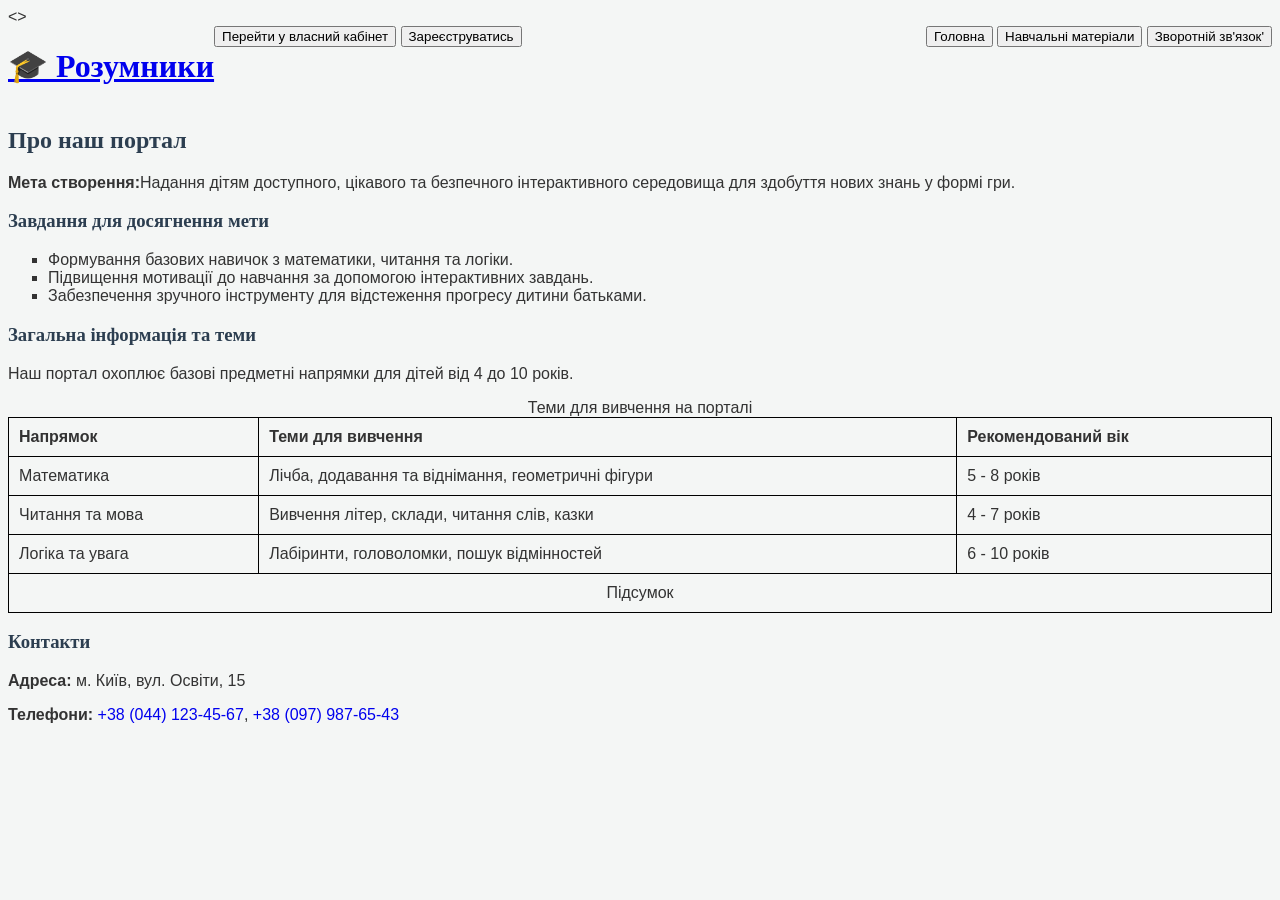
<file: Lab1without_css/wwwroot/index.html>
﻿<!DOCTYPE html>
<<html lang="uk">>
<head>
    <meta charset="UTF-8">
    <meta name="viewport" content="width=device-width, initial-scale=1.0">
    <meta name="author" content="Denisuk_Liza">
    <title>Навчальний портал "Розумники"</title>
    <link rel="stylesheet" href="style.css">

    <style>
        .home #contacts:focus {
            outline: none;
            box-shadow: 0 0 25px 6px rgba(0, 100, 0, 0.45);
            transition: box-shadow 0.6s ease 2s;
        }
    </style>
</head>
<body class="home">
    <header id="main-header">
        <h1 id="logo" title="Логотип порталу">
            <a href="index.html" title="Перейти на головну сторінку">🎓 Розумники</a>
        </h1>
        <div class="auth">
            <button type="button" onclick="goTo ('index.html')">Головна</button>
            <button type="button" onclick="goTo ('courses.html')">Навчальні матеріали</button>
            <button type="button" onclick="goTo ('feedback.html')">Зворотній зв'язок'</button>
        </div>
        <nav class="main-nav">
            <button type="button" onclick="openCabinet()">Перейти у власний кабінет</button>
            <button type="button" onclick="registerUser()">Зареєструватись</button>
        </nav>
</header>
    <main>
        <section id="about" class="block">
            <h2>Про наш портал</h2>
            <p><strong>Мета створення:</strong>Надання дітям доступного, цікавого та безпечного інтерактивного середовища для здобуття нових знань у формі гри.</p>
            <h3>Завдання для досягнення мети</h3>
            <ul type="square">
                <li>Формування базових навичок з математики, читання та логіки.</li>
                <li>Підвищення мотивації до навчання за допомогою інтерактивних завдань.</li>
                <li>Забезпечення зручного інструменту для відстеження прогресу дитини батьками.</li>
            </ul>
        </section>
        <section id="topics" class="block">
            <h3>Загальна інформація та теми</h3>
            <p>Наш портал охоплює базові предметні напрямки для дітей від 4 до 10 років.</p>

            <table>
                <caption>Теми для вивчення на порталі</caption>
                <thead>
                    <tr>
                        <th align="left">Напрямок</th>
                        <th align="left">Теми для вивчення</th>
                        <th align="left">Рекомендований вік</th>
                    </tr>
                </thead>
                <tbody>
                    <tr>
                        <td>Математика</td>
                        <td>Лічба, додавання та віднімання, геометричні фігури</td>
                        <td>5 - 8 років</td>
                    </tr>
                    <tr>
                        <td>Читання та мова</td>
                        <td>Вивчення літер, склади, читання слів, казки</td>
                        <td>4 - 7 років</td>
                    </tr>
                    <tr>
                        <td>Логіка та увага</td>
                        <td>Лабіринти, головоломки, пошук відмінностей</td>
                        <td>6 - 10 років</td>
                    </tr>
                </tbody>
                <tfoot>
                    <tr>
                        <td colspan="3" align="center">Підсумок</td>
                    </tr>
                </tfoot>
            </table>
        </section>

        <aside id="contacts" class="block" tabindex="0">
            <h3>Контакти</h3>
            <p><strong>Адреса:</strong> м. Київ, вул. Освіти, 15</p>
            <p>
                <strong>Телефони:</strong>
                <a href="tel:+380441234567" title="Подзвонити за першим номером">+38 (044) 123-45-67</a>,
                <a href="tel:+380979876543" title="Подзвонити за другим номером">+38 (097) 987-65-43</a>
            </p>
        </aside>
    </main>


    <script src="script.js"></script>
</body>
</html>
</file>
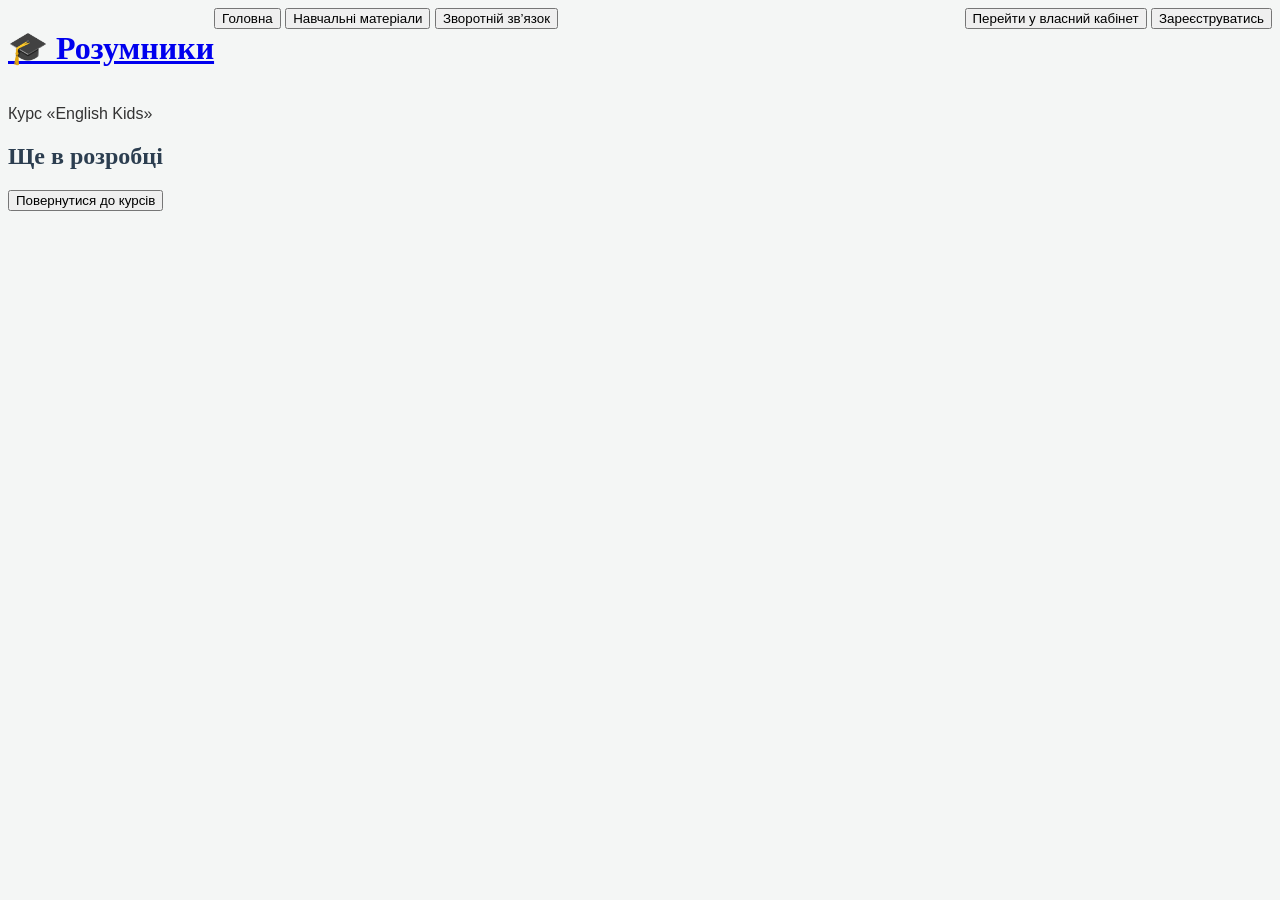
<file: Lab1without_css/wwwroot/course_english.html>
﻿<!DOCTYPE html>
<html lang="uk">
<head>
    <meta charset="UTF-8">
    <meta name="viewport" content="width=device-width, initial-scale=1.0">
    <title>English Kids — Розумники</title>

    <link rel="stylesheet" href="style.css">
</head>
<body class="stub">
    <header id="main-header">
        <h1 id="logo" title="Логотип порталу">
            <a href="index.html" title="Перейти на головну сторінку">🎓 Розумники</a>
        </h1>
        <div class="auth">
            <button type="button" onclick="openCabinet()">Перейти у власний кабінет</button>
            <button type="button" onclick="registerUser()">Зареєструватись</button>
        </div>
        <nav class="main-nav">
            <button type="button" onclick="goTo('index.html')">Головна</button>
            <button type="button" onclick="goTo('courses.html')">Навчальні матеріали</button>
            <button type="button" onclick="goTo('feedback.html')">Зворотній зв’язок</button>
        </nav>
    </header>

    <main>
        <p class="stub-course">Курс «English Kids»</p>
        <h2>Ще в розробці</h2>
        <p><button type="button" onclick="goTo('courses.html')">Повернутися до курсів</button></p>
    </main>

    <script src="script.js"></script>
</body>
</html>
</file>
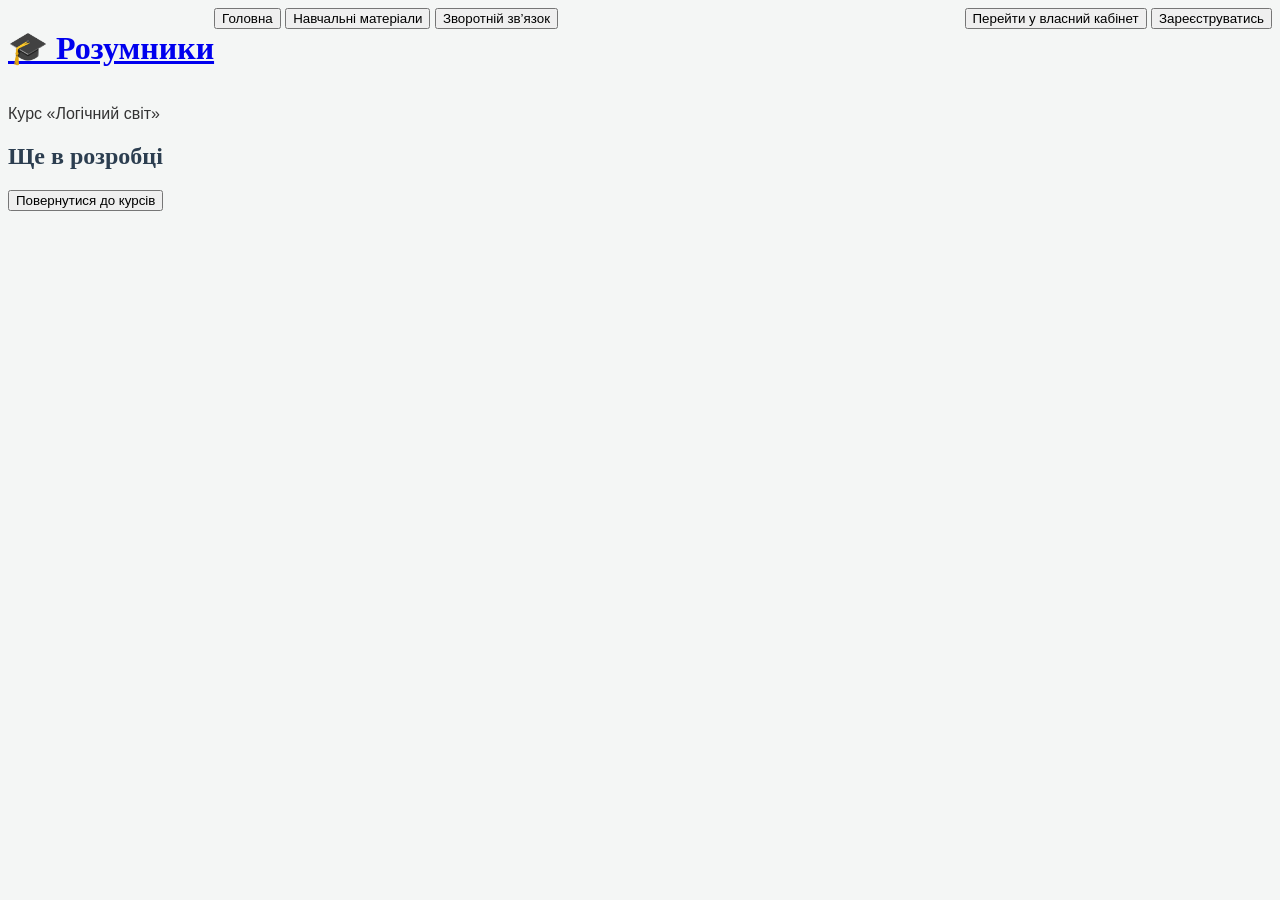
<file: Lab1without_css/wwwroot/course_logic.html>
﻿<!DOCTYPE html>
<html lang="uk">
<head>
    <meta charset="UTF-8">
    <meta name="viewport" content="width=device-width, initial-scale=1.0">
    <title>Логічний світ — Розумники</title>

    <link rel="stylesheet" href="style.css">
</head>
<body class="stub">
    <header id="main-header">
        <h1 id="logo" title="Логотип порталу">
            <a href="index.html" title="Перейти на головну сторінку">🎓 Розумники</a>
        </h1>
        <div class="auth">
            <button type="button" onclick="openCabinet()">Перейти у власний кабінет</button>
            <button type="button" onclick="registerUser()">Зареєструватись</button>
        </div>
        <nav class="main-nav">
            <button type="button" onclick="goTo('index.html')">Головна</button>
            <button type="button" onclick="goTo('courses.html')">Навчальні матеріали</button>
            <button type="button" onclick="goTo('feedback.html')">Зворотній зв’язок</button>
        </nav>
    </header>

    <main>
        <p class="stub-course">Курс «Логічний світ»</p>
        <h2>Ще в розробці</h2>
        <p><button type="button" onclick="goTo('courses.html')">Повернутися до курсів</button></p>
    </main>

    <script src="script.js"></script>
</body>
</html>
</file>
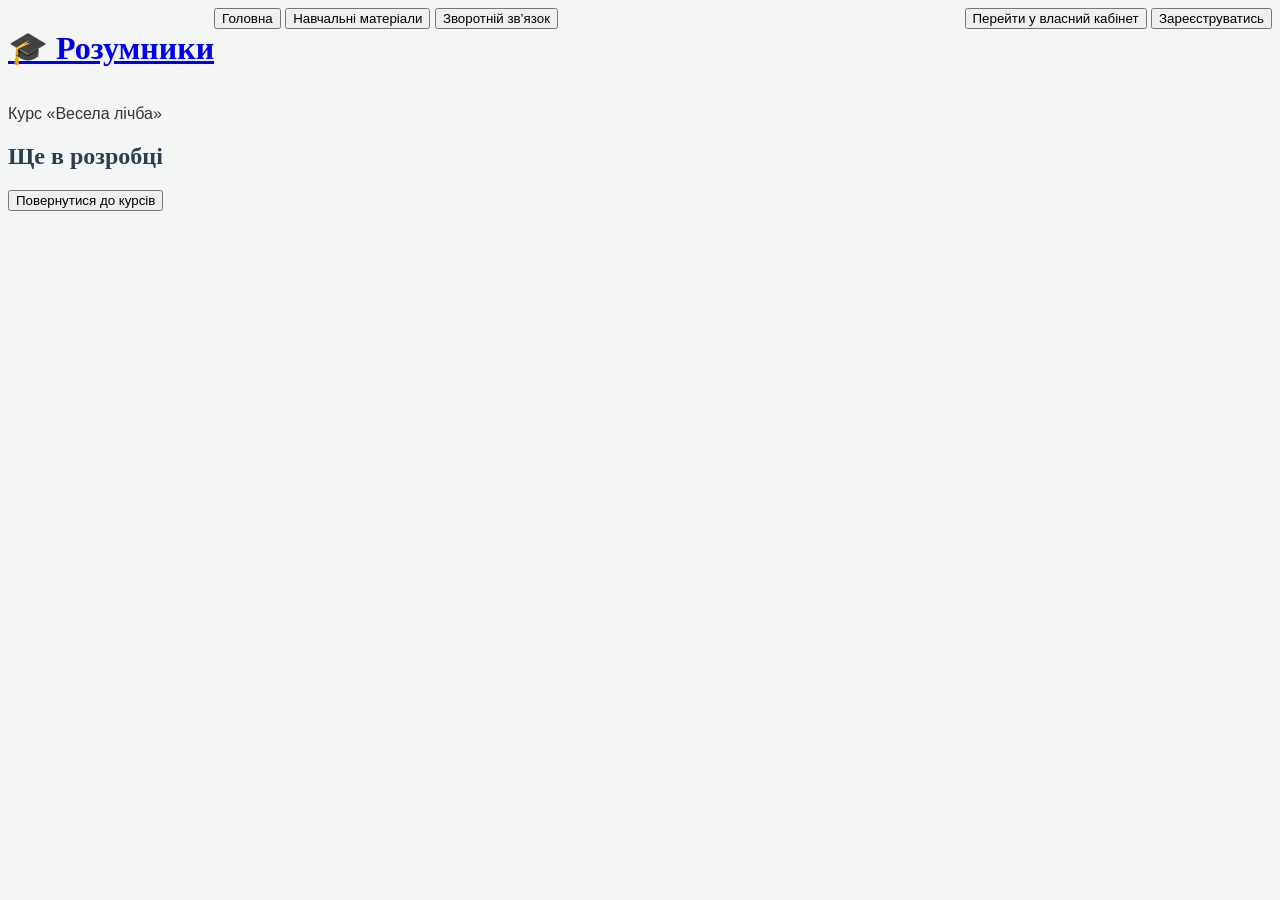
<file: Lab1without_css/wwwroot/course_math.html>
﻿<!DOCTYPE html>
<html lang="uk">
<head>
    <meta charset="UTF-8">
    <meta name="viewport" content="width=device-width, initial-scale=1.0">
    <title>Весела лічба — Розумники</title>

    <link rel="stylesheet" href="style.css">
</head>
<body class="stub">
    <header id="main-header">
        <h1 id="logo" title="Логотип порталу">
            <a href="index.html" title="Перейти на головну сторінку">🎓 Розумники</a>
        </h1>
        <div class="auth">
            <button type="button" onclick="openCabinet()">Перейти у власний кабінет</button>
            <button type="button" onclick="registerUser()">Зареєструватись</button>
        </div>
        <nav class="main-nav">
            <button type="button" onclick="goTo('index.html')">Головна</button>
            <button type="button" onclick="goTo('courses.html')">Навчальні матеріали</button>
            <button type="button" onclick="goTo('feedback.html')">Зворотній зв’язок</button>
        </nav>
    </header>

    <main>
        <p class="stub-course">Курс «Весела лічба»</p>
        <h2>Ще в розробці</h2>
        <p><button type="button" onclick="goTo('courses.html')">Повернутися до курсів</button></p>
    </main>

    <script src="script.js"></script>
</body>
</html>
</file>
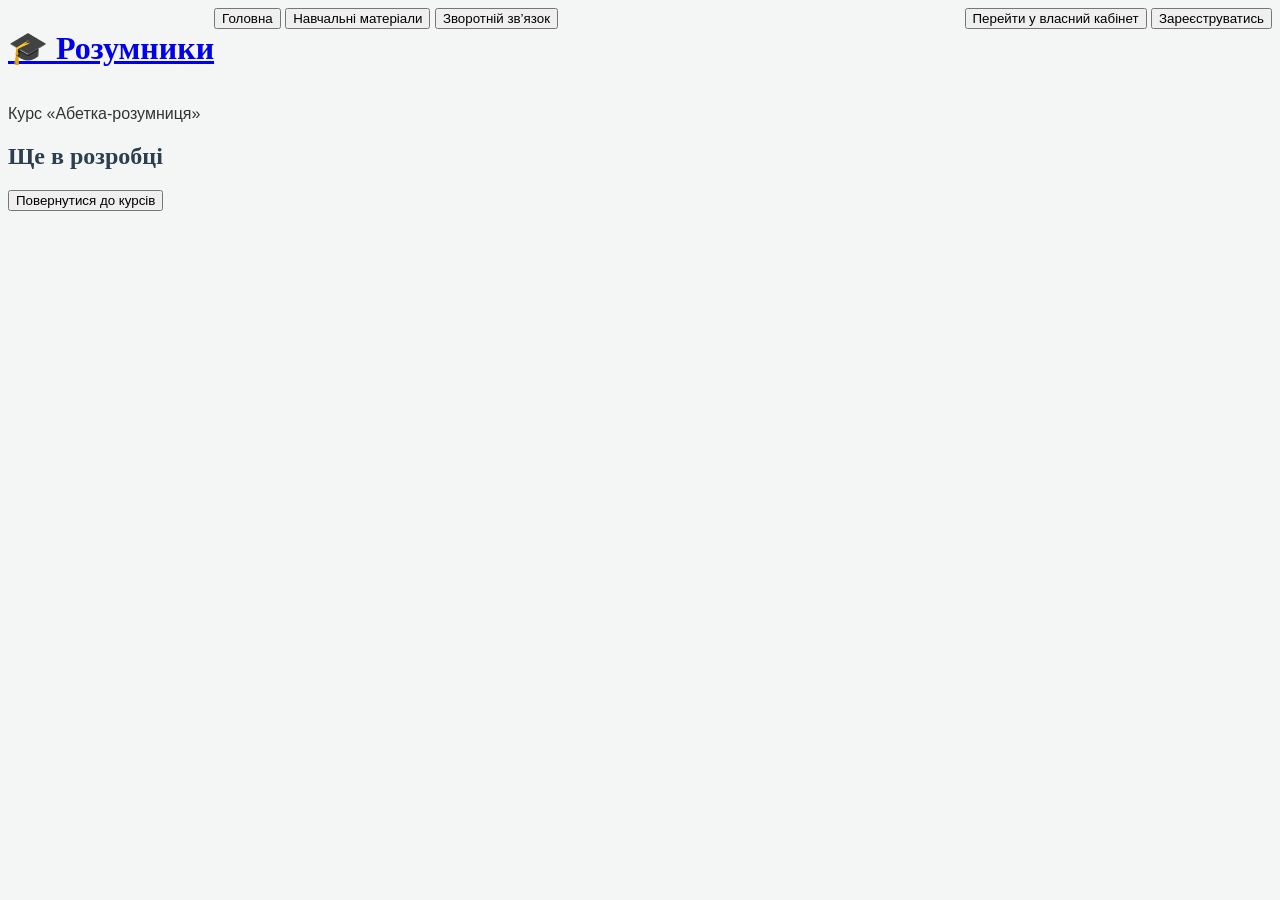
<file: Lab1without_css/wwwroot/course_reading.html>
﻿<!DOCTYPE html>
<html lang="uk">
<head>
    <meta charset="UTF-8">
    <meta name="viewport" content="width=device-width, initial-scale=1.0">
    <title>Абетка-розумниця — Розумники</title>

    <link rel="stylesheet" href="style.css">
</head>
<body class="stub">
    <header id="main-header">
        <h1 id="logo" title="Логотип порталу">
            <a href="index.html" title="Перейти на головну сторінку">🎓 Розумники</a>
        </h1>
        <div class="auth">
            <button type="button" onclick="openCabinet()">Перейти у власний кабінет</button>
            <button type="button" onclick="registerUser()">Зареєструватись</button>
        </div>
        <nav class="main-nav">
            <button type="button" onclick="goTo('index.html')">Головна</button>
            <button type="button" onclick="goTo('courses.html')">Навчальні матеріали</button>
            <button type="button" onclick="goTo('feedback.html')">Зворотній зв’язок</button>
        </nav>
    </header>

    <main>
        <p class="stub-course">Курс «Абетка-розумниця»</p>
        <h2>Ще в розробці</h2>
        <p><button type="button" onclick="goTo('courses.html')">Повернутися до курсів</button></p>
    </main>

    <script src="script.js"></script>
</body>
</html>
</file>
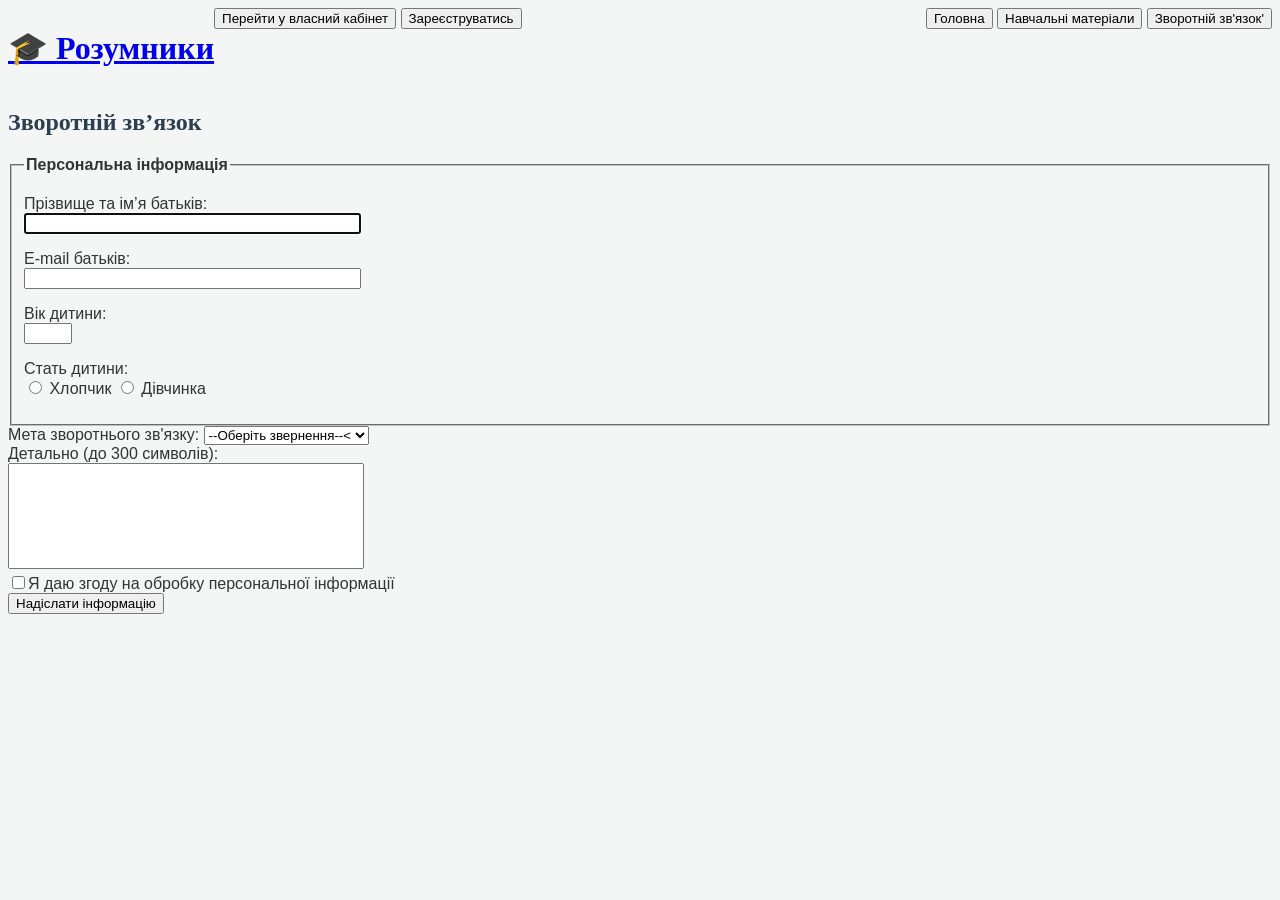
<file: Lab1without_css/wwwroot/feedback.html>
﻿<!DOCTYPE html>
<html lang="uk">
<head>
    <meta charset="utf-8" />
    <meta name="viewport" content="width=device-width, initial-scale=1.0">
    <title>Зворотній зв’язок — Розумники</title>
    <link rel="stylesheet" href="style.css">
    <style>
        .feedback textarea {
            width: 350px;
            height: 100px;
            max-width: 100%;
            max-height: 150px;
            resize: none;
        }
    </style>

</head>
<body class="feedback">
    <header id="main-header">
        <h1 id="logo" title="Логотип порталу">
            <a href="index.html" title="Перейти на головну сторінку">🎓 Розумники</a>
        </h1>
        <div class="auth">
            <button type="button" onclick="goTo ('index.html')">Головна</button>
            <button type="button" onclick="goTo ('courses.html')">Навчальні матеріали</button>
            <button type="button" onclick="goTo ('feedback.html')">Зворотній зв'язок'</button>
        </div>
        <nav class="main-nav">
            <button type="button" onclick="openCabinet()">Перейти у власний кабінет</button>
            <button type="button" onclick="registerUser()">Зареєструватись</button>
        </nav>
    </header>
    <main>
        <h2>Зворотній зв’язок</h2>

        <form class="feedback-form" onsubmit="submitForm(event)">
            <fieldset class="personal">
                <legend><strong>Персональна інформація</strong></legend>
                <p>
                    <label for="parentName">Прізвище та ім’я батьків:</label><br>
                    <input type="text" id="parentName" size="40" required autofocus>
                </p>
                <p>
                    <label for="email">E-mail батьків:</label><br>
                    <input type="email" id="email" size="40" required>
                </p>
                <p>
                    <label for="childAge">Вік дитини:</label><br>
                    <input type="number" id="childAge" min="6" max="10" required>
                </p>
                <p>
                    Стать дитини:<br>
                    <label><input type="radio" name="gender" value="Хлопчик" required> Хлопчик</label>
                    <label><input type="radio" name="gender" value="Дівчинка"> Дівчинка</label>
                </p>
            </fieldset>

            <div class="purpose">
                <label for="purpose">Мета зворотнього зв'язку: </label>
                <select id="purpose" required>
                    <option value="">--Оберіть звернення--<</option>
                    <option value="cooperation">Співпраця</option>
                    <option value="complaint">Скарга</option>
                    <option value="proposal">Пропозиції</option>
                    <option value="error">Наявність помилки</option>
                </select>
            </div>
            <div class="details">
                <label for="details">Детально (до 300 символів):</label><br>
                <textarea id="details" rows="6" cols="45" maxlength="300" required></textarea>
            </div>
            <div class="consent">
                <label><input type="checkbox" required>Я даю згоду на обробку персональної інформації</label>
            </div>
            <div class="actions">
                <button type="submit">Надіслати інформацію</button>
            </div>
        </form>
    </main>

    <script src="script.js"></script>

</body>
</html>
</file>
<file: Lab1without_css/wwwroot/style.css>
﻿/* Загальні стилі */
body {
    font-family: Verdana, Geneva, sans-serif;
    background-color: hsl(150, 12%, 96%);
    color: rgb(51, 51, 51);
}

h1, h2, h3 {
    font-family: Georgia, "Times New Roman", serif;
    color: #2c3e50;
}

a[href^="tel:"] {
    text-decoration: none;
}

/* Шапка */
#main-header {
    display: flow-root;
}

#logo {
    float: left;
}

.auth {
    float: right;
}
/* Анімація */
@keyframes appear {
    from {
        opacity: 0;
    }

    to {
        opacity: 1;
    }
}

main > section {
    animation: appear 1s ease both;
}
/* Таблиця */
table {
    width: 100%;
    border-collapse: collapse;
}

th, td {
    padding: 10px;
    border: 1px solid black;
}
</file>
